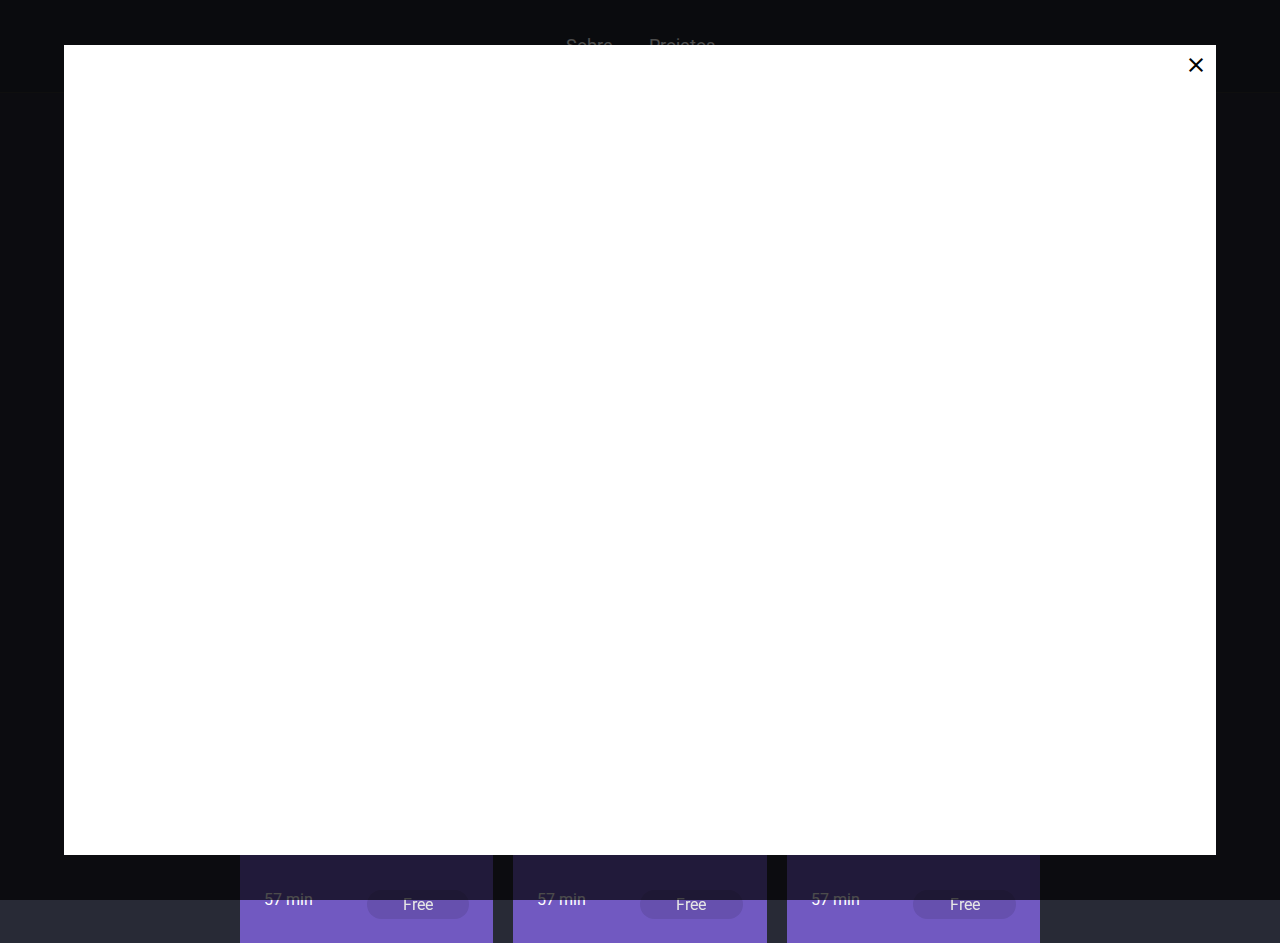
<file: projects.html>
<!DOCTYPE html>
<html lang="pt-BR">
<head>
    <meta charset="UTF-8">
    <meta http-equiv="X-UA-Compatible" content="IE=edge">
    <meta name="viewport" content="width=device-width, initial-scale=1.0">
    <link rel="shortcut icon" href="./public/image/favicon.ico" type="images/x-icon">
    <title>Daniel Magalhães</title>
    <link rel="stylesheet" href="style.css">
    <link rel="preconnect" href="https://fonts.gstatic.com">
    <link href="https://fonts.googleapis.com/css2?family=Roboto:wght@400;700&display=swap" rel="stylesheet">
    <link href="https://fonts.googleapis.com/icon?family=Material+Icons"rel="stylesheet">
</head>
<body>
    <header>
        <div class="links">
            <a href="./index.html">Sobre</a>
            <a href="./projects.html">Projetos</a>
        </div>
    </header>

    <div id="avatar">
        <h1>Projetos</h1>
    </div>

    <section class="cards">
        <div class="card">
            <div class="card-image-container">
                <img src="./public/images/yt.jpg" alt="Video Aula">
            </div>
            <div class="card-content">
                <p>Criando um Carousel do Zero só com CSS</p>
            </div>
            <div class="card-info">
                <p>57 min</p>
                <p class="card-price">Free</p>
            </div>
        </div>

        <div class="card">
            <div class="card-image-container">
                <img src="./public/images/yt.jpg" alt="Video Aula">
            </div>
            <div class="card-content">
                <p>Criando um Carousel do Zero só com CSS</p>
            </div>
            <div class="card-info">
                <p>57 min</p>
                <p class="card-price">Free</p>
            </div>
        </div>

        <div class="card">
            <div class="card-image-container">
                <img src="./public/images/yt.jpg" alt="Video Aula">
            </div>
            <div class="card-content">
                <p>Criando um Carousel do Zero só com CSS</p>
            </div>
            <div class="card-info">
                <p>57 min</p>
                <p class="card-price">Free</p>
            </div>
        </div>

        <div class="card">
            <div class="card-image-container">
                <img src="./public/images/yt.jpg" alt="Video Aula">
            </div>
            <div class="card-content">
                <p>Criando um Carousel do Zero só com CSS</p>
            </div>
            <div class="card-info">
                <p>57 min</p>
                <p class="card-price">Free</p>
            </div>
        </div>

        <div class="card">
            <div class="card-image-container">
                <img src="./public/images/yt.jpg" alt="Video Aula">
            </div>
            <div class="card-content">
                <p>Criando um Carousel do Zero só com CSS</p>
            </div>
            <div class="card-info">
                <p>57 min</p>
                <p class="card-price">Free</p>
            </div>
        </div>

        <div class="card">
            <div class="card-image-container">
                <img src="./public/images/yt.jpg" alt="Video Aula">
            </div>
            <div class="card-content">
                <p>Criando um Carousel do Zero só com CSS</p>
            </div>
            <div class="card-info">
                <p>57 min</p>
                <p class="card-price">Free</p>
            </div>
        </div>

    </section>

    <div class="modal-overlay active">
        <div class="modal">
            <a class="close-modal">
                <i class="material-icons">close</i>
            </a>
            <div class="modal-content">
                <!-- video aqui -->
            </div>
        </div>
    </div>
    
</body>
</html>
</file>
<file: style.css>
:root {
    --color-green: #50fa7b;
    --color-rocket: #7159c1;
}


* {
    margin: 0;
    padding: 0;
    border: 0;
}

body {
    background: #282a36;
    font-family: 'Roboto', sans-serif;
    color: white;
}

header {
    padding: 32px;
    border-bottom: 1px solid #333;
    background: rgba(0, 0, 0, 0.1);
}

.links {
    text-align: center;
}

.links a {
    color: white;
    font-size: 18px;
    line-height: 28px;
    margin: 0 16px;
    padding-bottom: 3px;
    text-decoration: none;
}

.links a:hover {
    color: var(--color-green);
    transition: color 200ms;
}

#avatar {
    text-align: center;
    padding: 32px;
}

#avatar img {
    border-radius: 50%;
    border: 2px solid var(--color-green);
    margin-bottom: 32px;
    height: 250px;
}

#avatar h1 {
    font-size: 42px;
    line-height: 52px;
    font-weight: bold;
}

#avatar h2 {
    font-size: 24px;
    line-height: 34px;
    font-weight: normal;
    margin-top: 8px;
    opacity: 0.8;
}

#avatar p {
    max-width: 500px;
    margin: 32px auto;
    font-size: 24px;
    line-height: 34px;
}

.text {
    text-align: justify;
}

#links-footer a {
    border-bottom: 1px solid var(--color-green);
}

/* CARDS */

.cards {
    max-width: 800px;
    margin: 0 auto;
    display: grid;
    grid-template-columns: 1fr 1fr 1fr;
    gap: 20px;
}

.card {
    background-color: var(--color-rocket);
}

.card-image-container img {
    width: 100%;
}

.card-content, .card-info {
    padding: 24px;
}

.card-info {
    display: grid;
    grid-template-columns: 1fr 1fr;
}

.card-price {
    background-color: var(--color-rocket);
    filter: brightness(90%);
    padding: 5px 20px;
    border-radius: 20px;
    text-align: center;
}

/* MODAL */

.modal-overlay {
    background-color: rgba(0, 0, 0, 0.7);
    width: 100%;
    height: 100%;
    position: fixed;
    top: 0;
    opacity: 0;
    visibility: hidden;
}

.modal {
    background-color: white;
    width: 90%;
    height: 90%;
    margin: 5vh auto;
    position: relative;
}

.modal .close-modal {
    color: black;
    position: absolute;
    right: 8px;
    top: 8px;
    cursor: pointer;
}

/* MODAL.ACTIVE */

.modal-overlay.active {
    opacity: 1;
    visibility: visible;
}

iframe {
    width: 100%;
    height: 90%;
    position: absolute;
    top: 5%;
}
</file>
